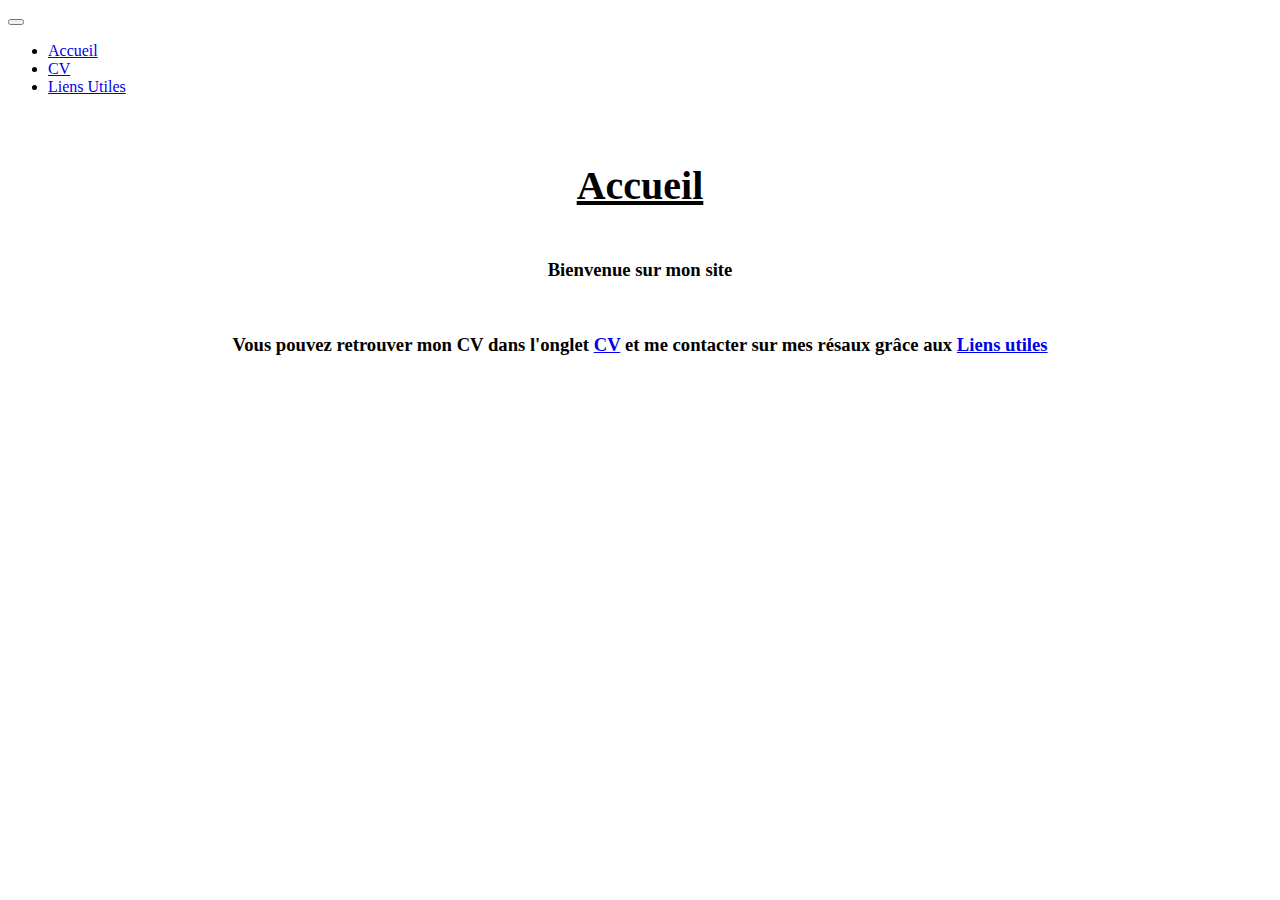
<file: cv_html-main/index.html>
<!DOCTYPE html>
<html lang="en">
    <head>
        <meta charset="UTF-8">
        <meta http-equiv="X-UA-Compatible" content="IE=edge">
        <meta name="viewport" content="width=device-width, initial-scale=1.0">
        <link href="https://cdn.jsdelivr.net/npm/bootstrap@5.2.2/dist/css/bootstrap.min.css" rel="stylesheet" integrity="sha384-Zenh87qX5JnK2Jl0vWa8Ck2rdkQ2Bzep5IDxbcnCeuOxjzrPF/et3URy9Bv1WTRi" crossorigin="anonymous">
        <link rel="stylesheet" href="css/style.css">
        <title>Accueil</title>
    </head>

    <body>
        <!-- navbar -->
        <nav class="navbar navbar-expand-lg bg-light">
            <div class="container-fluid">
            <button class="navbar-toggler" type="button" data-bs-toggle="collapse" data-bs-target="#navbarTogglerDemo01" aria-controls="navbarTogglerDemo01" aria-expanded="false" aria-label="Toggle navigation">
                <span class="navbar-toggler-icon"></span>
            </button>
            <div class="collapse navbar-collapse" id="navbarTogglerDemo01">
                <a class="navbar-brand" href="CV.png"></a>
                <ul class="navbar-nav me-auto mb-2 mb-lg-0">
                        <li class="nav-item">
                            <a class="nav-link active" aria-current="page" href="index.html">Accueil</a>
                        </li>
                        <li class="nav-item">
                            <a class="nav-link" href="Onglet CV.html">CV</a>
                        </li>
                        <li class="nav-item">
                            <a class="nav-link" href="page des liens utiles.html">Liens Utiles</a>
                        </li>
                    </div>
                </ul>
            </div>
            </div>
        </nav>

        <br>

        <!-- text centered with css and define as h1 -->
        <h1>
            <div class="title">
                <p style="margin-bottom: 1cm">
                    <font-face="Arial Black, sans-serif>
                        <font-size="4" style="font-size: 30pt">
                            <u>
                                Accueil   
                            </u>
                </p>

                <p style="margin-bottom: 1cm">
                    <font-face="Arial Black, sans-serif">
                        <font-size="3" style="font-size: 14pt">
                                Bienvenue sur mon site
                </p>

                <p style="margin-bottom: 1cm">
                    <font-face="Arial Black, sans-serif">
                        <font-size="3" style="font-size: 14pt">
                            Vous pouvez retrouver mon CV dans l'onglet <a href="Onglet CV.html">CV</a> et me contacter sur mes résaux grâce aux <a href="page des liens utiles.html">Liens utiles</a>
                </p>
            </div>
        </h1>

        <script src="https://cdn.jsdelivr.net/npm/bootstrap@5.2.2/dist/js/bootstrap.bundle.min.js" integrity="sha384-OERcA2EqjJCMA+/3y+gxIOqMEjwtxJY7qPCqsdltbNJuaOe923+mo//f6V8Qbsw3" crossorigin="anonymous"></script>
    </body>
</html>
</file>
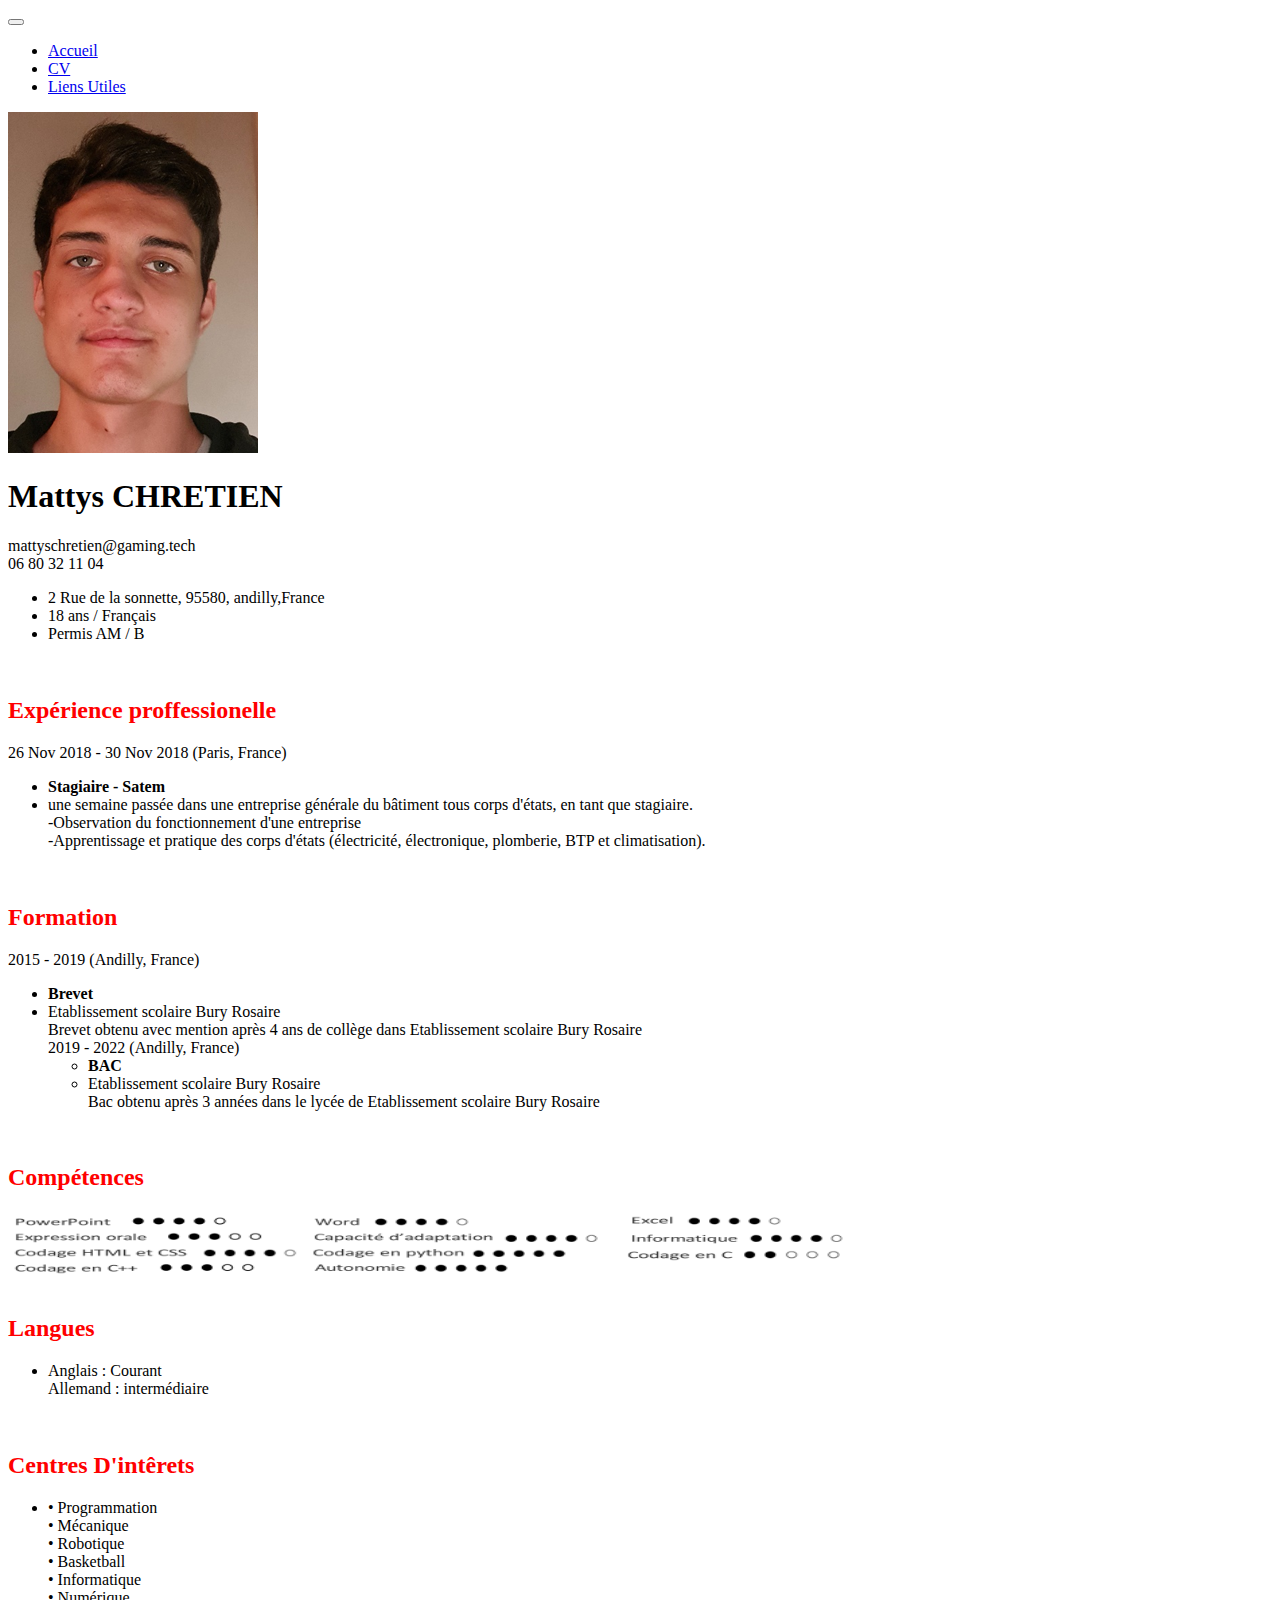
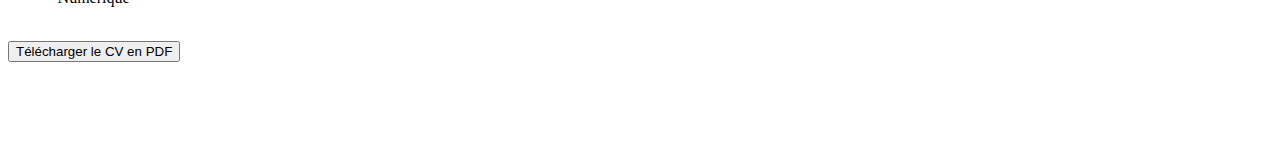
<file: cv_html-main/Onglet CV.html>
<!DOCTYPE html>
<html lang="en">
<head>
    <meta charset="UTF-8">
    <meta http-equiv="X-UA-Compatible" content="IE=edge">
    <meta name="viewport" content="width=device-width, initial-scale=1.0">
    <link href="https://cdn.jsdelivr.net/npm/bootstrap@5.2.2/dist/css/bootstrap.min.css" rel="stylesheet" integrity="sha384-Zenh87qX5JnK2Jl0vWa8Ck2rdkQ2Bzep5IDxbcnCeuOxjzrPF/et3URy9Bv1WTRi" crossorigin="anonymous">
    <link rel="stylesheet" href="css/style.css">
    <title>CV</title>
</head>

<!-- navbar -->
<body>
    <nav class="navbar navbar-expand-lg bg-light">
        <div class="container-fluid">
          <button class="navbar-toggler" type="button" data-bs-toggle="collapse" data-bs-target="#navbarTogglerDemo01" aria-controls="navbarTogglerDemo01" aria-expanded="false" aria-label="Toggle navigation">
            <span class="navbar-toggler-icon"></span>
          </button>
          <div class="collapse navbar-collapse" id="navbarTogglerDemo01">
            <a class="navbar-brand" href="CV.png"></a>
            <ul class="navbar-nav me-auto mb-2 mb-lg-0">
                    <li class="nav-item">
                        <a class="nav-link" href="index.html">Accueil</a>
                    </li>
                    <li class="nav-item">
                        <a class="nav-link active" aria-current="page" href="Onglet CV.html">CV</a>
                    </li>
                    <li class="nav-item">
                        <a class="nav-link" href="page des liens utiles.html">Liens Utiles</a>
                    </li>
                </div>
            </ul>
          </div>
        </div>
      </nav>

  <!-- Picture of me -->
  <img src="moi.png" class="rounded float-end" alt="">

  <br>

  <!-- Name and Pre Name as Title -->
  <h1>
    Mattys CHRETIEN
  </h1>

  <!-- First Part with personnal information -->
  <div class="card" style="width: 50rem;">
    <div class="card-header">
      mattyschretien@gaming.tech
      <br>
      06 80 32 11 04
    </div>
    <ul class="list-group list-group-flush">
      <li class="list-group-item">2 Rue de la sonnette, 95580, andilly,France</li>
      <li class="list-group-item">18 ans / Français</li>
      <li class="list-group-item">Permis AM / B</li>
    </ul>
  </div>
  
  <br>

  <!-- Title of the second part -->
  <h2>
    <div class="title_2">
      Expérience proffessionelle
    </div> 
  </h2>

  <!-- Second Part with professional experience -->
  <div class="card" style="width: 100rem;">
    <div class="card-header">
      26 Nov 2018 - 30 Nov 2018 (Paris, France)
    </div>
    <ul class="list-group list-group-flush">
      <li class="list-group-item">
        <div class="bold">
          Stagiaire - Satem
        </div>
      </li>
      <li class="list-group-item">une semaine passée dans une entreprise générale du bâtiment tous corps d'états, en tant que stagiaire.
        <br>
        -Observation du fonctionnement d'une entreprise
        <br>
        -Apprentissage et pratique des corps d'états (électricité, électronique, plomberie, BTP et climatisation).
      </li>
    </ul>
  </div>

  <br>

  <!-- Title of the third part -->
  <h2>
    <div class="title_2">
      Formation
    </div> 
  </h2>

  <!-- Third Part with professional experience -->
  <div class="card" style="width: 100rem;">
    <div class="card-header">
      2015 - 2019 (Andilly, France)
    </div>
    <ul class="list-group list-group-flush">
      <li class="list-group-item">
        <div class="bold">
          Brevet
        </div>
      </li>
      <li class="list-group-item">Etablissement scolaire Bury Rosaire
        <br>
        Brevet obtenu avec mention après 4 ans de collège dans Etablissement scolaire Bury Rosaire
      </li>
        <div class="card-header">
          2019 - 2022 (Andilly, France)
        </div>
      <ul class="list-group list-group-flush">
          <li class="list-group-item">
            <div class="bold">
              BAC
            </div>
          </li>
      <li class="list-group-item">
        Etablissement scolaire Bury Rosaire
        <br>
        Bac obtenu après 3 années dans le lycée de Etablissement scolaire Bury Rosaire
      </li>
    </ul>
  </div>

  <br>

  <!-- Title of the Fourth part -->
  <h2>
    <div class="title_2">
      Compétences
    </div> 
  </h2>

  <!-- Picture of the representation of my skills (Fourth part) -->
  <img src="Compétences.PNG" class="img-fluid" alt="" width="1000" height="80">

  <br>

  <!-- Title of the Fifth part -->
  <h2>
    <div class="title_2">
      Langues
    </div> 
  </h2>

  <!-- Fifth Part with professional experience -->
  <div class="card" style="width: 100rem;">
    <ul class="list-group list-group-flush">
      <li class="list-group-item">
        Anglais : Courant
        <br>
        Allemand : intermédiaire
      </li>
    </ul>
  </div>

  <br>

  <!-- Title of the Sixth part -->
  <h2>
    <div class="title_2">
      Centres D'intêrets
    </div> 
  </h2>

  <!-- Sixth Part with professional experience -->
  <div class="card" style="width: 100rem;">
    <ul class="list-group list-group-flush">
      <li class="list-group-item">
        • Programmation
        <br>
        • Mécanique
        <br>
        • Robotique
        <br>
        • Basketball
        <br>
        • Informatique
        <br>
        • Numérique
      </li>
    </ul>
  </div> 
  
  <br>

  <!-- Button for download the CV in pdf -->
  <div class="d-grid gap-2 col-6 mx-auto">
      <a href="Curriculum_Vitae.pdf" download="CV.pdf" class="btn btn-bd-primary" type="button" onclick="ga('send', 'event', 'Getting started', 'Download', 'Download source');">
        <button class="btn btn-primary" type="button">
          Télécharger le CV en PDF
        </button>  
      </a>
  </div>

  <!-- End of the page -->
  <br>
  <br>
  <br>
  <br>

  <script src="https://cdn.jsdelivr.net/npm/bootstrap@5.2.2/dist/js/bootstrap.bundle.min.js" integrity="sha384-OERcA2EqjJCMA+/3y+gxIOqMEjwtxJY7qPCqsdltbNJuaOe923+mo//f6V8Qbsw3" crossorigin="anonymous"></script>
</body>
</html>
</file>
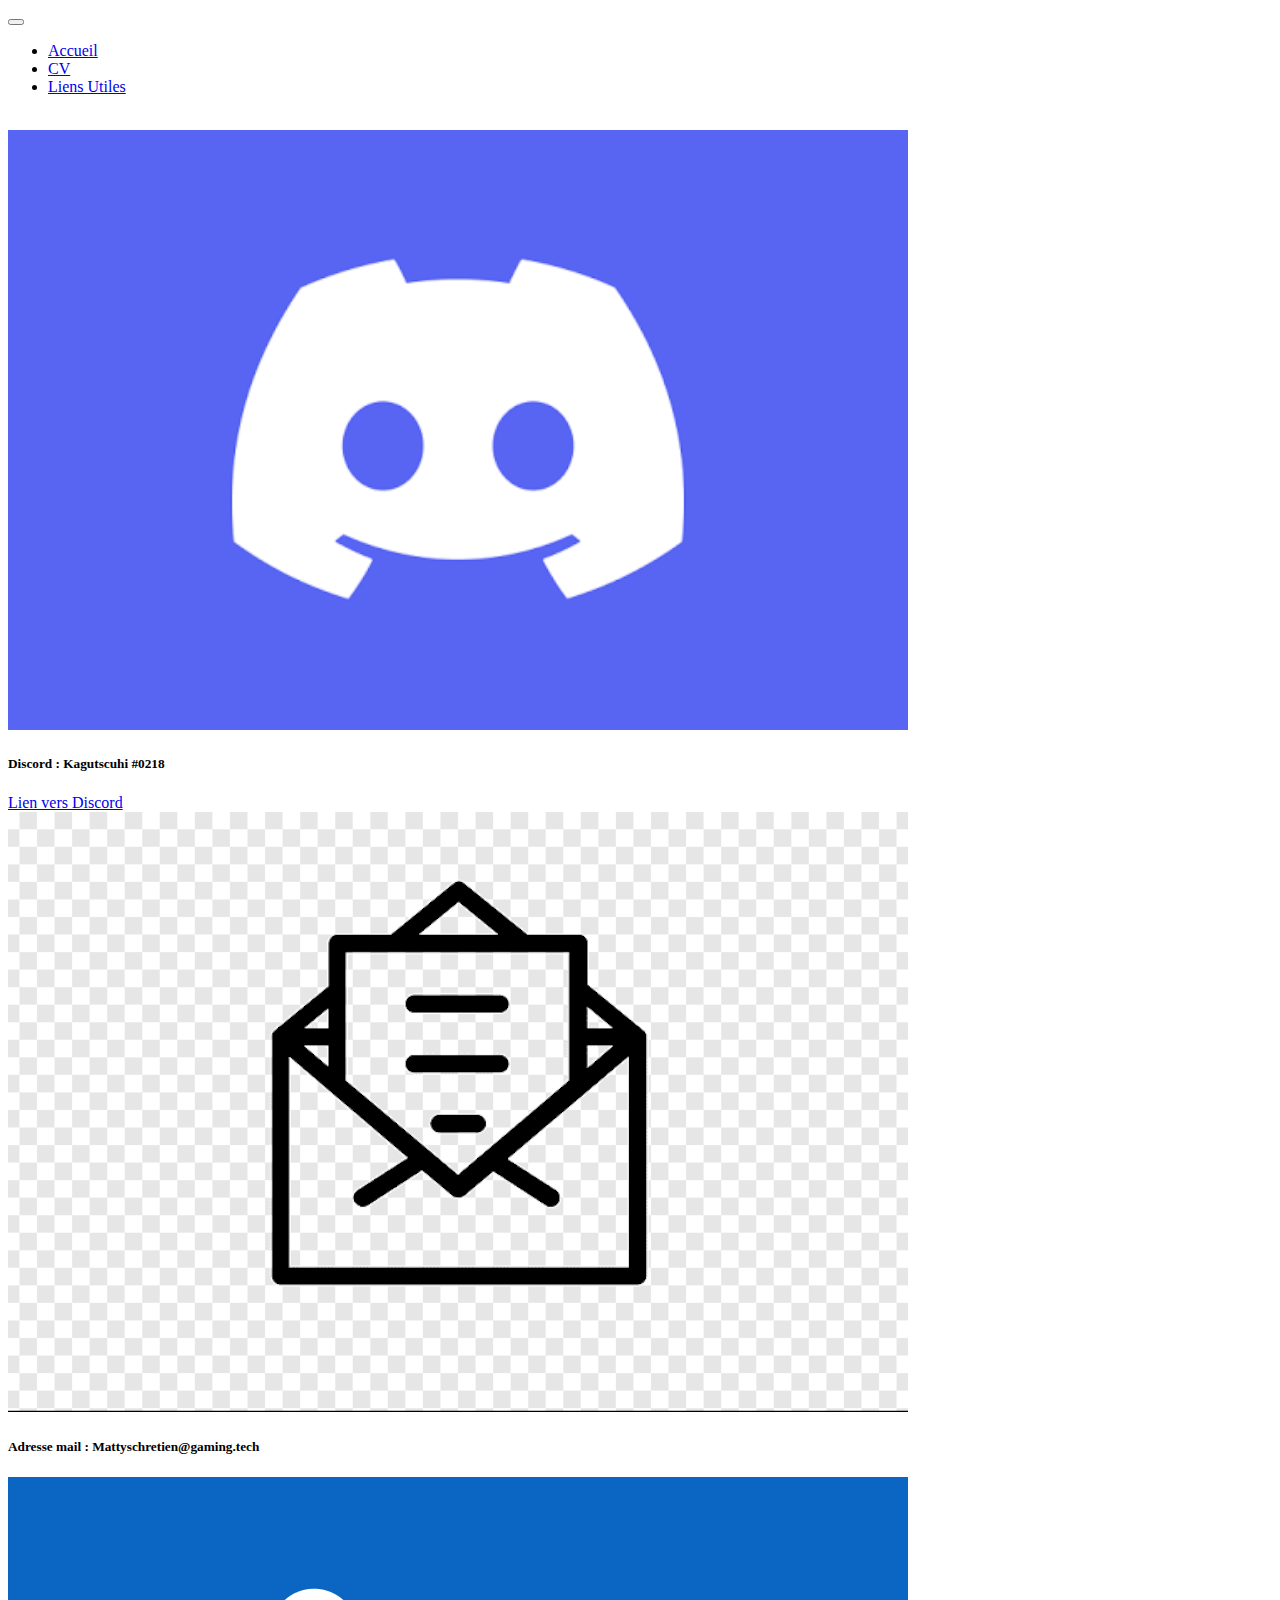
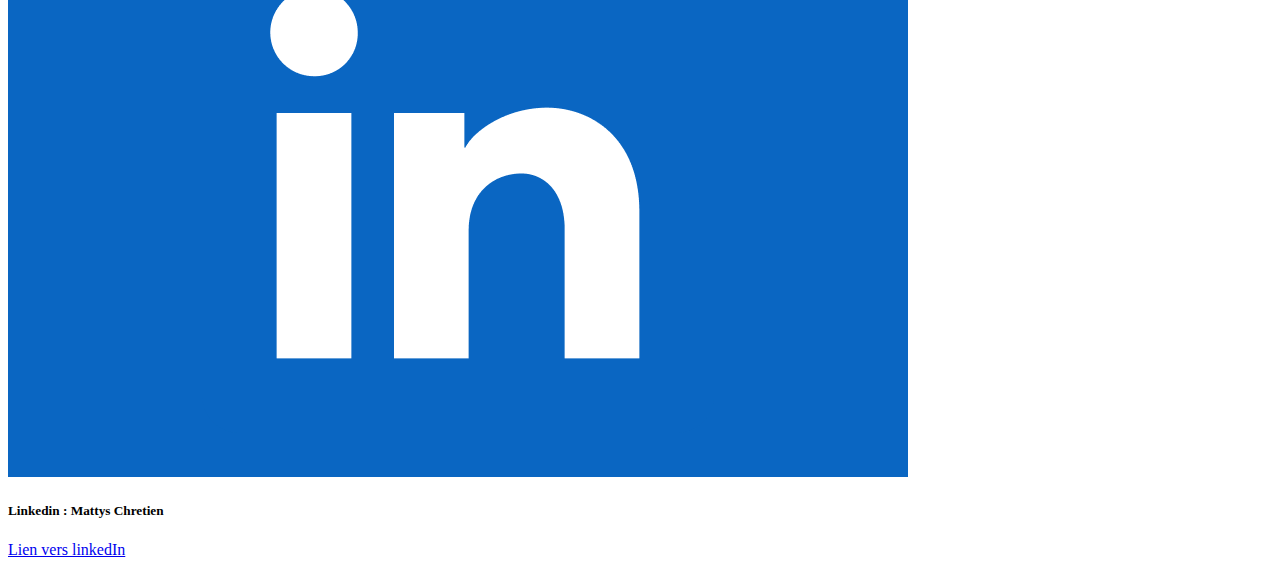
<file: cv_html-main/page des liens utiles.html>
<!DOCTYPE html>
<html lang="en">
  <head>
      <meta charset="UTF-8">
      <meta http-equiv="X-UA-Compatible" content="IE=edge">
      <meta name="viewport" content="width=device-width, initial-scale=1.0">
      <link href="https://cdn.jsdelivr.net/npm/bootstrap@5.2.2/dist/css/bootstrap.min.css" rel="stylesheet" integrity="sha384-Zenh87qX5JnK2Jl0vWa8Ck2rdkQ2Bzep5IDxbcnCeuOxjzrPF/et3URy9Bv1WTRi" crossorigin="anonymous">
      <link rel="stylesheet" href="css/style.css">
      <title>Liens Utiles</title>
  </head>

  <!-- navbar -->
  <body>
      <nav class="navbar navbar-expand-lg bg-light">
          <div class="container-fluid">
            <button class="navbar-toggler" type="button" data-bs-toggle="collapse" data-bs-target="#navbarTogglerDemo01" aria-controls="navbarTogglerDemo01" aria-expanded="false" aria-label="Toggle navigation">
              <span class="navbar-toggler-icon"></span>
            </button>
            <div class="collapse navbar-collapse" id="navbarTogglerDemo01">
              <a class="navbar-brand" href="CV.png"></a>
              <ul class="navbar-nav me-auto mb-2 mb-lg-0">
                      <li class="nav-item">
                          <a class="nav-link" href="index.html">Accueil</a>
                      </li>
                      <li class="nav-item">
                          <a class="nav-link" href="Onglet CV.html">CV</a>
                      </li>
                      <li class="nav-item">
                          <a class="nav-link active" aria-current="page" href="page des liens utiles.html">Liens Utiles</a>
                      </li>
                  </div>
              </ul>
            </div>
          </div>
      </nav>

    <br>

    <!-- Card group with all the links to my social networks  -->
    <div class="card-group">
      <div class="card">
        <img src="discord.png" class="card-img-top" alt="">
        <div class="card-body">
          <h5 class="card text-center">Discord : Kagutscuhi #0218</h5>
          <a href="https://discord.com" class="card-link">
            Lien vers Discord
          </a>
        </div>
      </div>
      <div class="card">
        <img src="courrier.png" class="card-img-top" alt="">
        <div class="card-body">
          <h5 class="card text-center">Adresse mail : Mattyschretien@gaming.tech</h5>
        </div>
      </div>
      <div class="card">
        <img src="linkedin.png" class="card-img-top" alt="">
        <div class="card-body">
          <h5 class="card text-center">Linkedin : Mattys Chretien</h5>
          <a href="https://www.linkedin.com" class="card-link">
            Lien vers linkedIn
          </a>
        </div>
      </div>
    </div>
    <script src="https://cdn.jsdelivr.net/npm/bootstrap@5.2.2/dist/js/bootstrap.bundle.min.js" integrity="sha384-OERcA2EqjJCMA+/3y+gxIOqMEjwtxJY7qPCqsdltbNJuaOe923+mo//f6V8Qbsw3" crossorigin="anonymous"></script>
  </body>
</html>
</file>
<file: cv_html-main/css/style.css>
.title{
    text-align: center;
}

.span{
    color: red;
}

.title_2{
    font-weight: bold;
    color: red;
}

.bold{
    font-weight: bold;
}
</file>
